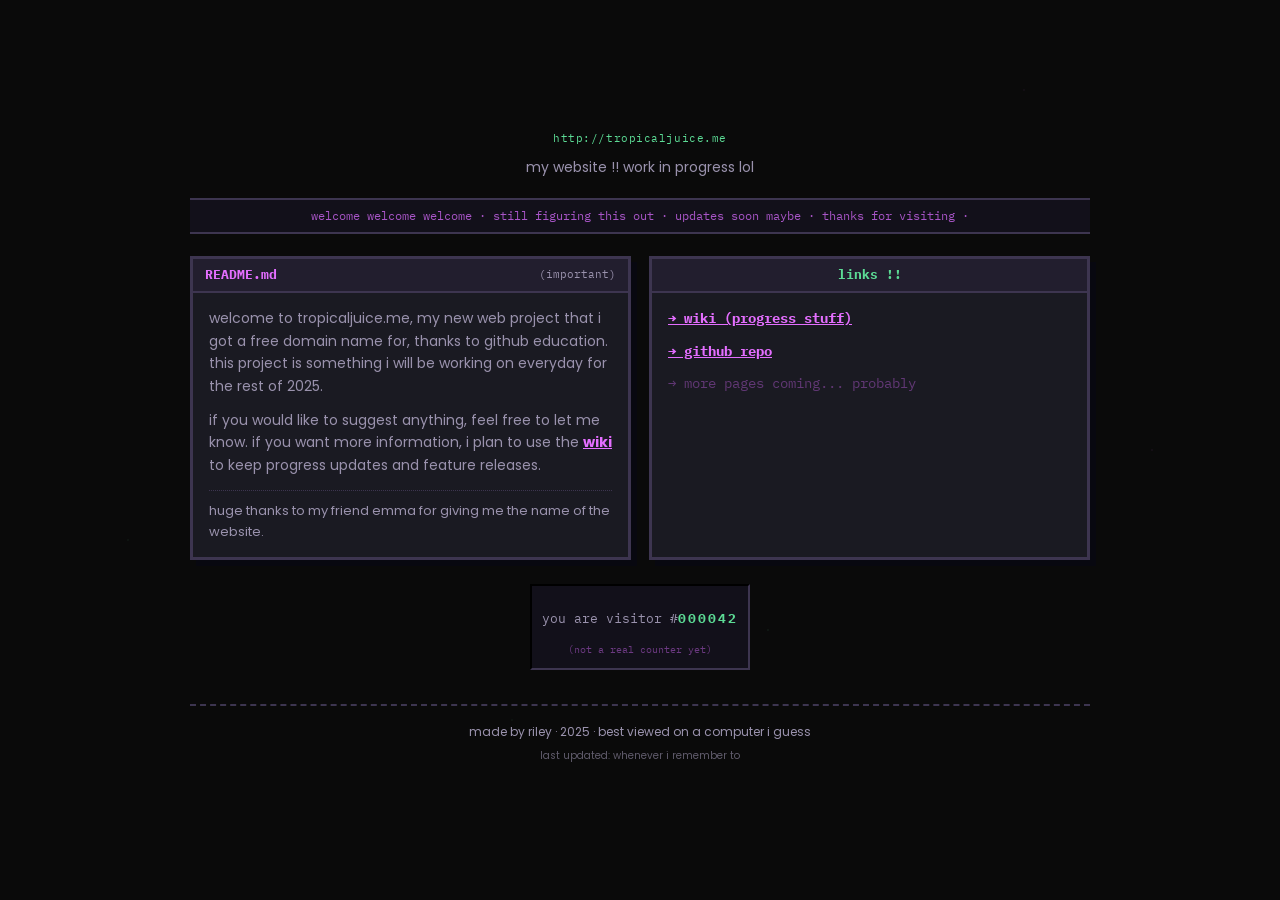
<file: index.html>
<!DOCTYPE html>
<html lang="en">
<head>
    <meta charset="UTF-8">
    <meta name="viewport" content="width=device-width, initial-scale=1.0">
    <title>home · tropicaljuice.me</title>

    <link rel="icon" href="./freaky cat.jpg" type="image/x-icon">

    <link rel="preconnect" href="https://fonts.googleapis.com">
    <link rel="preconnect" href="https://fonts.gstatic.com" crossorigin>
    <link href="https://fonts.googleapis.com/css2?family=IBM+Plex+Mono:wght@400;700&family=Poppins:wght@400;700&display=swap" rel="stylesheet">

    <link rel="stylesheet" href="./css/styles.css">
    <link rel="stylesheet" href="./css/grid-layout.css">
</head>
<body>
    <div class="stars" aria-hidden="true"></div>

    <main class="page">
        <header class="site-header">
            <p class="site-url">http://tropicaljuice.me</p>
            <p class="site-tagline">my website !! work in progress lol</p>
        </header>

        <div class="marquee-wrap">
            <p class="marquee">welcome welcome welcome · still figuring this out · updates soon maybe · thanks for visiting ·</p>
        </div>

        <div class="box-grid">
            <section class="box box--readme">
                <div class="box-top">
                    <span>README.md</span>
                    <span class="box-top-note">(important)</span>
                </div>
                <div class="box-body">
                    <p>
                        welcome to tropicaljuice.me, my new web project that i got a free domain name for, thanks to github education.
                        this project is something i will be working on everyday for the rest of 2025.
                    </p>
                    <p>
                        if you would like to suggest anything, feel free to let me know.
                        if you want more information, i plan to use the <a href="https://github.com/snoopyriley/tropical-juice/wiki">wiki</a> to keep progress updates and feature releases.
                    </p>
                    <p class="shoutout">
                        huge thanks to my friend emma for giving me the name of the website.
                    </p>
                </div>
            </section>

            <section class="box">
                <div class="box-top box-top--green">links !!</div>
                <div class="box-body box-body--links">
                    <a href="https://github.com/snoopyriley/tropical-juice/wiki">→ wiki (progress stuff)</a>
                    <a href="https://github.com/snoopyriley/tropical-juice">→ github repo</a>
                    <span class="link-soon">→ more pages coming... probably</span>
                </div>
            </section>
        </div>

        <aside class="stats">
            <p>you are visitor #<span class="visitor-num">000042</span></p>
            <p class="stats-note">(not a real counter yet)</p>
        </aside>

        <footer class="site-footer">
            <hr>
            <p>made by riley · 2025 · best viewed on a computer i guess</p>
            <p class="footer-small">last updated: whenever i remember to</p>
        </footer>
    </main>
</body>
</html>
</file>
<file: css/styles.css>
/* ── tweak colors here ── */
:root {
    --bg: #0a0a0a;
    --box-bg: #1a1a22;
    --box-border: #3d3550;
    --text: #e8e4f0;
    --text-dim: #9a92ad;

    --purple: #e46eff;
    --purple-dim: #a855c7;
    --green: #5cdb95;
    --green-dim: #3da870;

    --font-main: "Poppins", Arial, sans-serif;
    --font-mono: "IBM Plex Mono", "Courier New", monospace;

    --page-width: 560px;
}

* {
    box-sizing: border-box;
}

body {
    margin: 0;
    min-height: 100vh;
    font-family: var(--font-main);
    font-size: 15px;
    line-height: 1.6;
    color: var(--text);
    background: var(--bg);
}

a {
    color: var(--purple);
    font-weight: 700;
}

a:hover {
    color: var(--green);
}

.stars {
    position: fixed;
    inset: 0;
    z-index: 0;
    background:
        radial-gradient(1px 1px at 20% 30%, #e46eff33, transparent),
        radial-gradient(1px 1px at 60% 70%, #5cdb9533, transparent),
        radial-gradient(1px 1px at 80% 10%, #e46eff22, transparent),
        radial-gradient(1px 1px at 40% 80%, #5cdb9522, transparent),
        radial-gradient(1px 1px at 90% 50%, #e46eff28, transparent),
        radial-gradient(1px 1px at 10% 60%, #5cdb9528, transparent),
        var(--bg);
    pointer-events: none;
}

.page {
    position: relative;
    z-index: 1;
    width: min(var(--page-width), calc(100% - 24px));
    margin: 0 auto;
    padding: 28px 0 40px;
    text-align: center;
}

/* ── header ── */
.site-header {
    margin-bottom: 20px;
}

.site-url {
    margin: 0 0 8px;
    font-family: var(--font-mono);
    font-size: 11px;
    color: var(--green);
    letter-spacing: 0.05em;
}

.site-tagline {
    margin: 8px 0 0;
    font-size: 14px;
    color: var(--text-dim);
}

/* ── marquee ── */
.marquee-wrap {
    overflow: hidden;
    margin-bottom: 22px;
    padding: 6px 0;
    background: #12101a;
    border-top: 2px solid var(--box-border);
    border-bottom: 2px solid var(--box-border);
}

.marquee {
    margin: 0;
    font-family: var(--font-mono);
    font-size: 12px;
    color: var(--purple-dim);
    white-space: nowrap;
    animation: scroll 14s linear infinite;
}

@keyframes scroll {
    from { transform: translateX(100%); }
    to   { transform: translateX(-100%); }
}

/* ── boxes ── */
.box {
    margin-bottom: 18px;
    border: 3px solid var(--box-border);
    background: var(--box-bg);
    box-shadow: 6px 6px 0 #080810;
    text-align: left;
}

.box-top {
    display: flex;
    justify-content: space-between;
    align-items: center;
    padding: 6px 12px;
    font-family: var(--font-mono);
    font-size: 13px;
    font-weight: 700;
    color: var(--purple);
    background: #221e2e;
    border-bottom: 2px solid var(--box-border);
}

.box-top--green {
    justify-content: center;
    color: var(--green);
}

.box-top-note {
    font-size: 11px;
    font-weight: 400;
    color: var(--text-dim);
}

.box-body {
    padding: 14px 16px;
}

.box-body p {
    margin: 0 0 12px;
    color: var(--text-dim);
    font-size: 14px;
}

.box-body p:last-child {
    margin-bottom: 0;
}

.shoutout {
    margin-top: 14px !important;
    padding-top: 10px;
    border-top: 1px dotted var(--box-border);
    font-size: 13px !important;
    color: var(--text-dim) !important;
}

.box-body--links {
    display: flex;
    flex-direction: column;
    gap: 10px;
    font-family: var(--font-mono);
    font-size: 14px;
}

.link-soon {
    color: var(--purple-dim);
    opacity: 0.5;
    font-family: var(--font-mono);
    font-size: 14px;
}

/* ── fake visitor counter ── */
.stats {
    margin: 24px 0;
    padding: 10px;
    font-family: var(--font-mono);
    font-size: 13px;
    color: var(--text-dim);
    border: 2px inset var(--box-border);
    background: #12101a;
    display: inline-block;
}

.visitor-num {
    color: var(--green);
    font-weight: 700;
    letter-spacing: 0.15em;
}

.stats-note {
    margin: 4px 0 0;
    font-size: 10px;
    color: var(--purple-dim);
    opacity: 0.6;
}

/* ── footer ── */
.site-footer {
    margin-top: 10px;
}

.site-footer hr {
    border: none;
    border-top: 2px dashed var(--box-border);
    margin: 0 0 16px;
}

.site-footer p {
    margin: 0 0 6px;
    font-size: 12px;
    color: var(--text-dim);
}

.footer-small {
    font-size: 10px !important;
    opacity: 0.6;
}

/* ── legacy utility ── */
.cta-button {
    background-color: #e46eff14;
    color: var(--purple);
    padding: 10px 28px;
    border: solid 2px var(--purple);
    box-shadow: 4px 4px 0 #080810;
    margin-left: 20px;
    text-decoration: none;
    font-family: var(--font-main);
    font-size: 16px;
    border-radius: 0;
}

.cta-button:hover {
    text-decoration: none;
    background-color: #5cdb9514;
    border-color: var(--green);
    color: var(--green);
}

@media (prefers-reduced-motion: reduce) {
    .marquee {
        animation: none;
    }
}
</file>
<file: css/grid-layout.css>
/* ── overrides for the grid/centered test layout ── */
:root {
    --page-width: 900px;
}

body {
    display: flex;
    align-items: center;
    justify-content: center;
    padding: 28px 12px;
}

.page {
    padding: 0;
    width: min(var(--page-width), 100%);
}

.box-grid {
    display: grid;
    grid-template-columns: repeat(auto-fit, minmax(260px, 1fr));
    gap: 18px;
    align-items: start;
}

.box-grid .box {
    margin-bottom: 0;
    height: 100%;
}

@media (max-width: 600px) {
    body {
        align-items: flex-start;
    }
}
</file>
